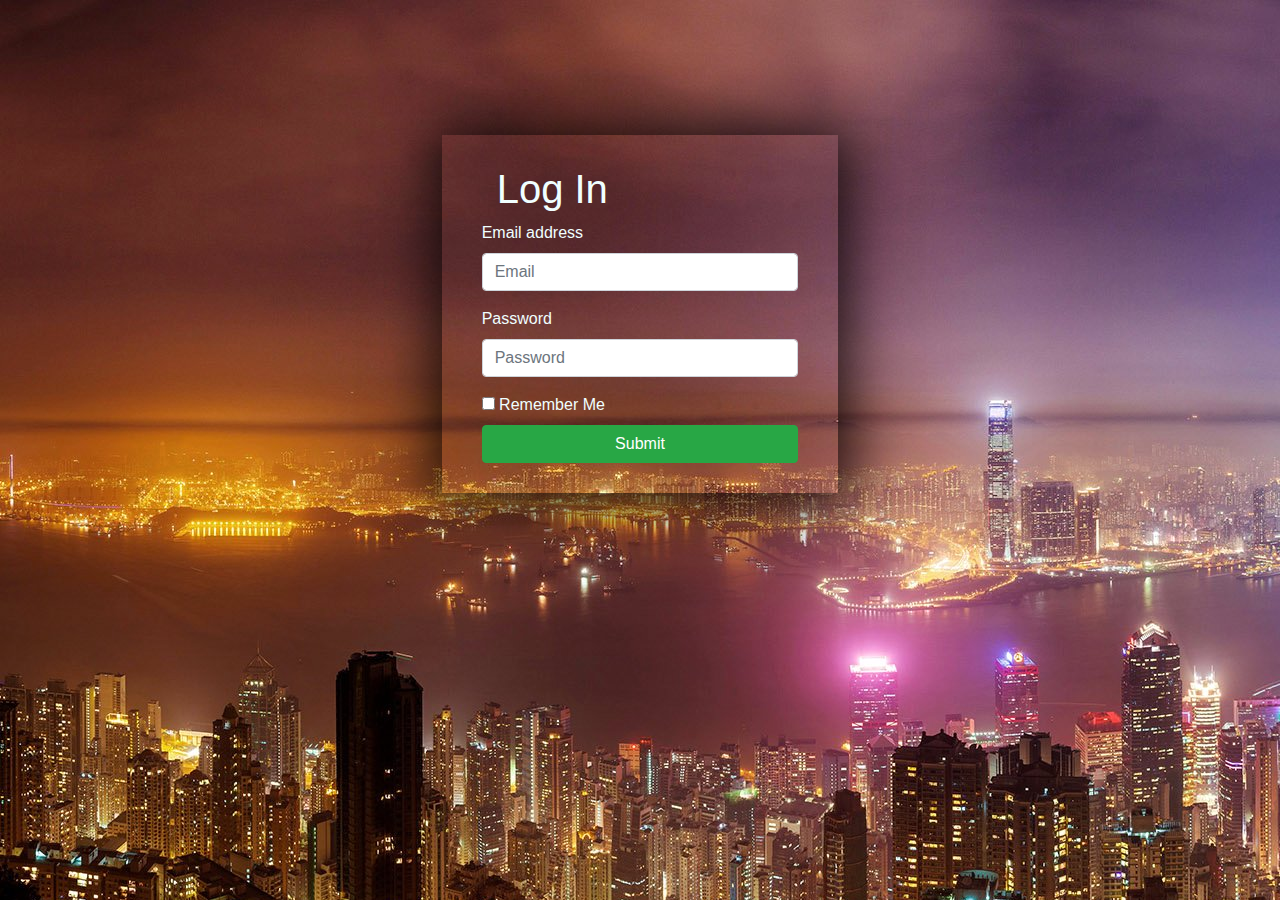
<file: index.html>
<!doctype html>
<html>

<head>
    <link rel="stylesheet" href="css/bootstrap.min.css">
    <link rel="stylesheet" href="css/global.css">
    <title>Login</title>
</head>

<body>
    <div class="container-fluid bg">
        <div class="row">
            <div class="col-md-4 col-sm-4 col-xs-12"></div>
            <div class="col-md-4 col-sm-4 col-xs-12">

                <form class="form-container">
                    <div class="container">
                        <h1 style="color: azure">Log In</h1>
                    </div>
                    <div class="form-group">
                        <label for="exampleInputEmail1" style="color: azure">Email address</label>
                        <input type="email" class="form-control" id="exampleInputEmail1" placeholder="Email">
                    </div>
                    <div class="form-group">
                        <label for="exampleInputPassword1" style="color: azure">Password</label>
                        <input type="password" class="form-control" id="exampleInputPassword1" placeholder="Password">
                    </div>
                    <div class="checkbox">
                        <label style="color: azure">
                            <input type="checkbox"> Remember Me
                        </label>
                    </div>
                    <a href="home.html" class="btn btn-success btn-block">Submit</a>
                    <!---<button type="submit" class="btn btn-success btn-block">Submit</button>--->

                </form>
            </div>
            <div class="col-md-4 col-sm-4 col-xs-12"></div>
        </div>
    </div>

    <script href="js/bootstrap.min.js"></script>
</body>

</html>
</file>
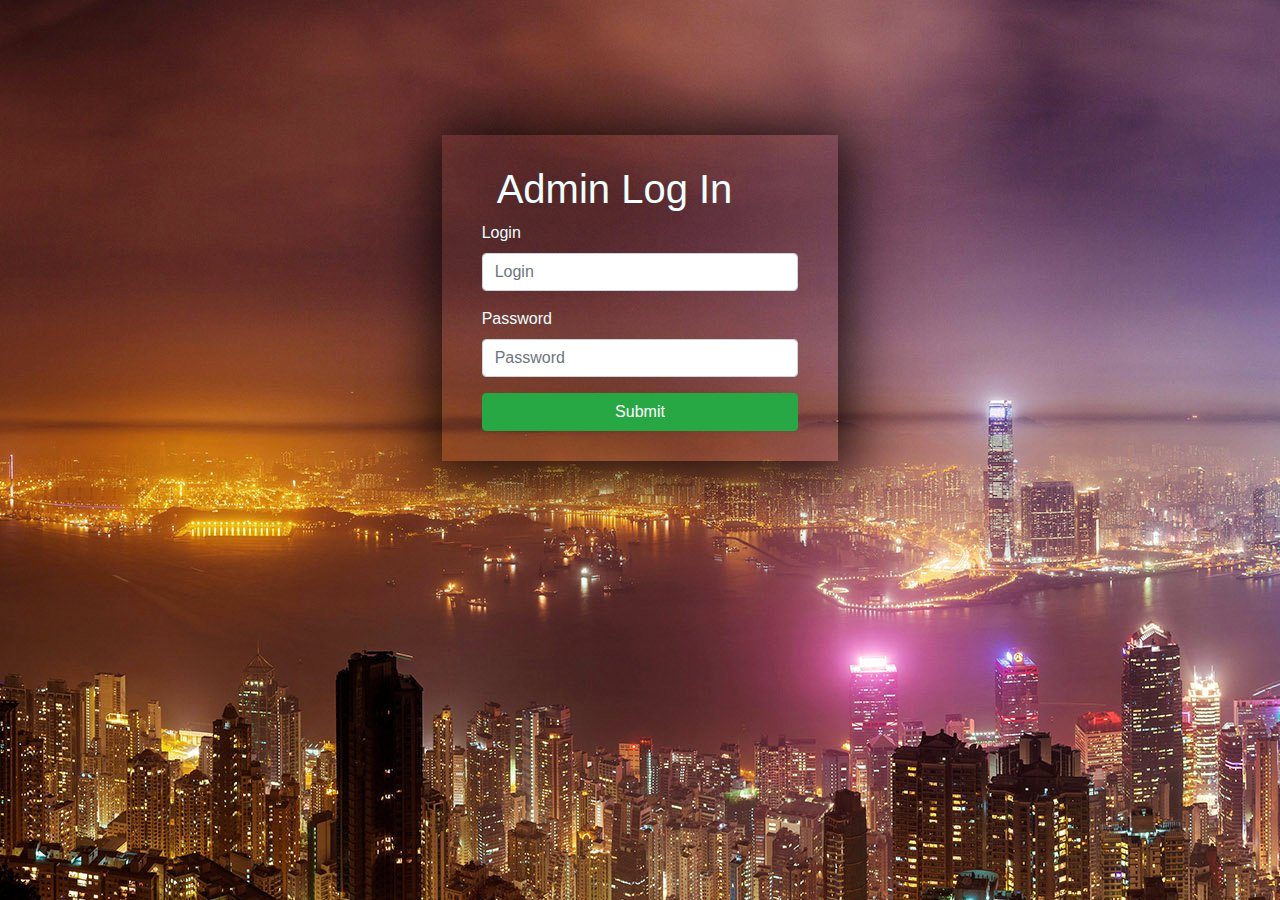
<file: adminLog.html>
<!doctype html>
<html>

<head>
    <link rel="stylesheet" href="css/bootstrap.min.css">
    <link rel="stylesheet" href="css/global.css">
    <title>Login</title>
</head>

<body>
    <div class="container-fluid bg">
        <div class="row">
            <div class="col-md-4 col-sm-4 col-xs-12"></div>
            <div class="col-md-4 col-sm-4 col-xs-12">

                <form class="form-container">
                    <div class="container">
                        <h1 style="color: azure">Admin Log In</h1>
                    </div>
                    <div class="form-group">
                        <label for="exampleInputEmail1" style="color: azure">Login</label>
                        <input type="login" class="form-control" id="exampleInputEmail1" placeholder="Login">
                    </div>
                    <div class="form-group">
                        <label for="exampleInputPassword1" style="color: azure">Password</label>
                        <input type="password" class="form-control" id="exampleInputPassword1" placeholder="Password">
                    </div>
                    <a href="home.html" class="btn btn-success btn-block">Submit</a>
                    <!---Will be link to admin Panel --->
                    <!---<button type="submit" class="btn btn-success btn-block">Submit</button>--->

                </form>
            </div>
            <div class="col-md-4 col-sm-4 col-xs-12"></div>
        </div>
    </div>

    <script href="js/bootstrap.min.js"></script>
</body>

</html>
</file>
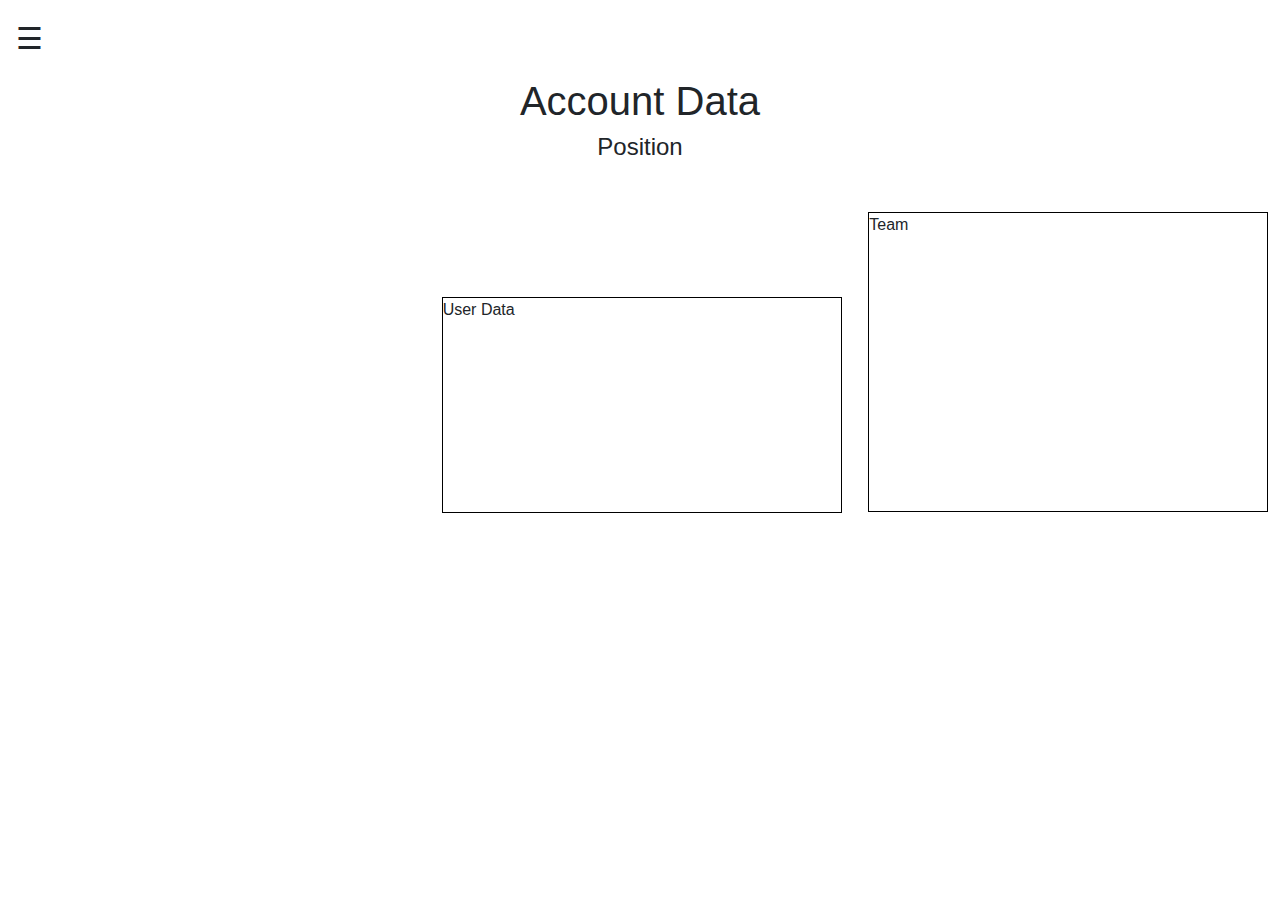
<file: home.html>
<!doctype html>
<html>

<head>
    <title>Home</title>
    <link rel="stylesheet" href="css/bootstrap.min.css">
    <link rel="stylesheet" href="css/global.css">
</head>

<body>
    <div id="mySidenav" class="sidenav">
        <a href="javascript:void(0)" class="closebtn" onclick="closeNav()">&times;</a>
        <a href="projSelect.html">Projects</a>
        <a href="adminLog.html">Admin Panel</a>
        <a href="index.html">Log Out</a>
    </div>
    <div id="main">
        <span style="font-size:30px;cursor:pointer" onclick="openNav()">&#9776;</span>
    </div>
    <div class="container-fluid">
        <div class="row">
            <div class="col-md-4 col-sm-4 col-xs-12">

            </div>
            <div class="col-md-4 col-sm-4 col-xs-12">
                <h1 style="text-align: center">Account Data</h1>
                <h4 style="text-align: center">Position</h4>
                <div style="width:400px;height:216px;border:1px solid #000;" class="mrgn">User Data</div>
            </div>
            <div class="col-md-4 col-sm-4 col-xs-12">
                <div style="width:400px;height:300px;border:1px solid #000;" class="mrgn">Team</div>
            </div>
        </div>
    </div>





    <script href="js/bootstrap.bundle.min.js"></script>
    <script>
        function openNav() {
            document.getElementById("mySidenav").style.width = "250px";
            document.getElementById("main").style.marginLeft = "250px";
            document.body.style.backgroundColor = "rgba(0,0,0,0.4)";
        }

        function closeNav() {
            document.getElementById("mySidenav").style.width = "0";
            document.getElementById("main").style.marginLeft = "0";
            document.body.style.backgroundColor = "white";
        }

    </script>
</body>

</html>
</file>
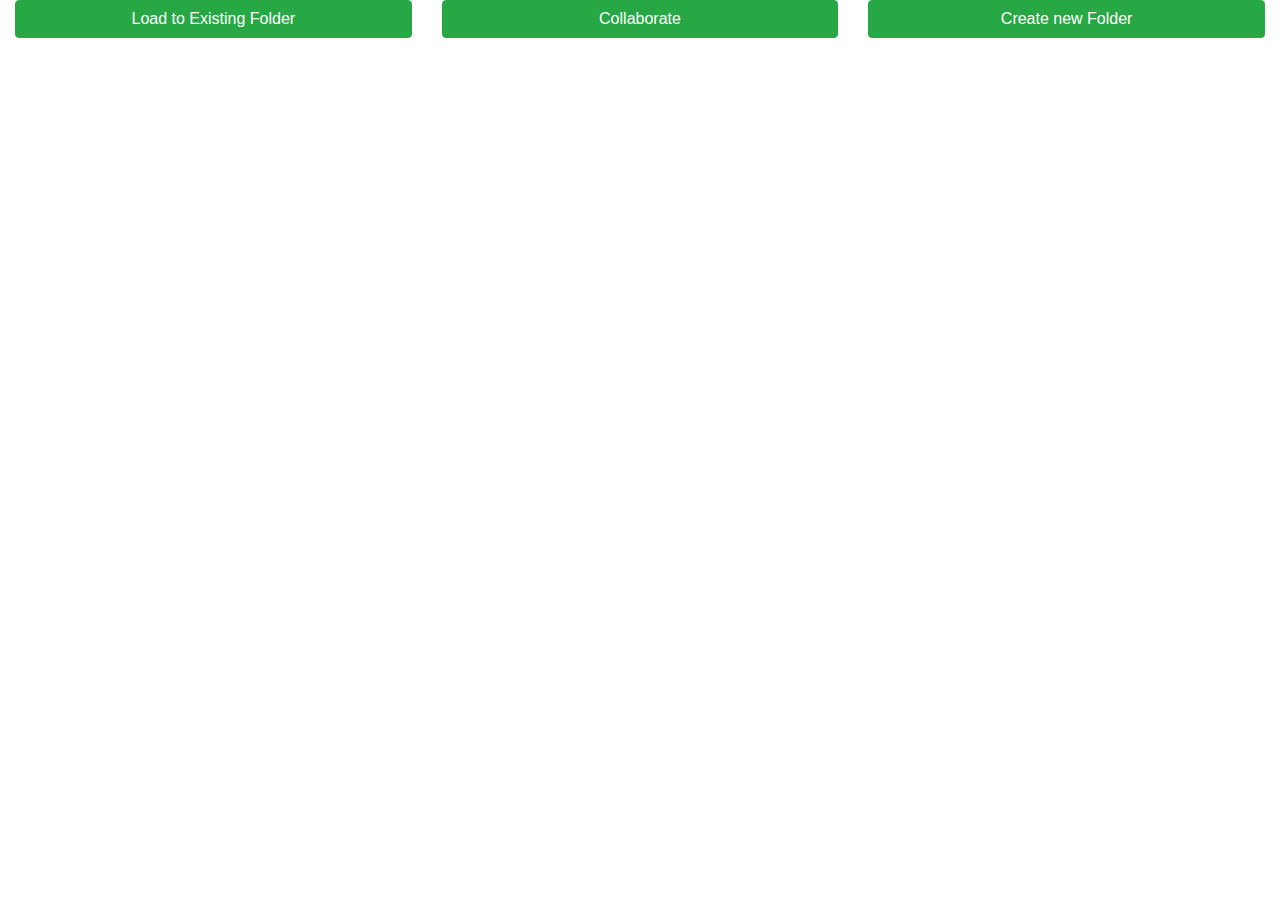
<file: projSelect.html>
<!doctype html>
<html>

<head>
    <title>Project Choosing</title>
    <link rel="stylesheet" href="css/bootstrap.min.css">

</head>

<body>
    <div class="container-fluid">
        <div class="row">
            <div class="col-md-4 col-sm-4 col-xs-12">
                <a href="#" class="btn btn-success btn-block mrgn1">Load to Existing Folder</a>
            </div>
            <div class="col-md-4 col-sm-4 col-xs-12">
                <a href="#" class="btn btn-success btn-block mrgn1">Collaborate</a>
            </div>
            <div class="col-md-4 col-sm-4 col-xs-12">
                <a href="#" class="btn btn-success btn-block mrgn1">Create new Folder</a>
            </div>
        </div>
    </div>
    <script href="js/bootstrap.js"></script>
</body>

</html>
</file>
<file: css/global.css>
.bg {
    background: url(../images/bg1.jpg) no-repeat;
    width: 100%;
    height: 100vh;
}

.mrgn {
    margin-top: 15vh;
}

.mrgn1 {
    vertical-align: middle;
}

.form-container {
    border: 0px solid;
    padding: 30px 40px;
    margin-top: 15vh;
    -webkit-box-shadow: 1px 4px 51px 11px rgba(0, 0, 0, 0.75);
    -moz-box-shadow: 1px 4px 51px 11px rgba(0, 0, 0, 0.75);
    box-shadow: 1px 4px 51px 11px rgba(0, 0, 0, 0.75);
}

body {
    font-family: "Lato", sans-serif;
    transition: background-color .5s;
}

.sidenav {
    height: 100%;
    width: 0;
    position: fixed;
    z-index: 1;
    top: 0;
    left: 0;
    background-color: #111;
    overflow-x: hidden;
    transition: 0.5s;
    padding-top: 60px;
}

.sidenav a {
    padding: 8px 8px 8px 32px;
    text-decoration: none;
    font-size: 25px;
    color: #818181;
    display: block;
    transition: 0.3s;
}

.sidenav a:hover {
    color: #f1f1f1;
}

.sidenav .closebtn {
    position: absolute;
    top: 0;
    right: 25px;
    font-size: 36px;
    margin-left: 50px;
}

#main {
    transition: margin-left .5s;
    padding: 16px;
}

@media screen and (max-height: 450px) {
    .sidenav {
        padding-top: 15px;
    }

    .sidenav a {
        font-size: 18px;
    }
}

a[data-toggle="collapse"] {
    position: relative;
}

.dropdown-toggle::after {
    display: block;
    position: absolute;
    top: 50%;
    right: 20px;
    transform: translateY(-50%);
}

@media (max-width: 768px) {
    #sidebar {
        margin-left: -250px;
    }

    #sidebar.active {
        margin-left: 0;
    }
}
</file>
